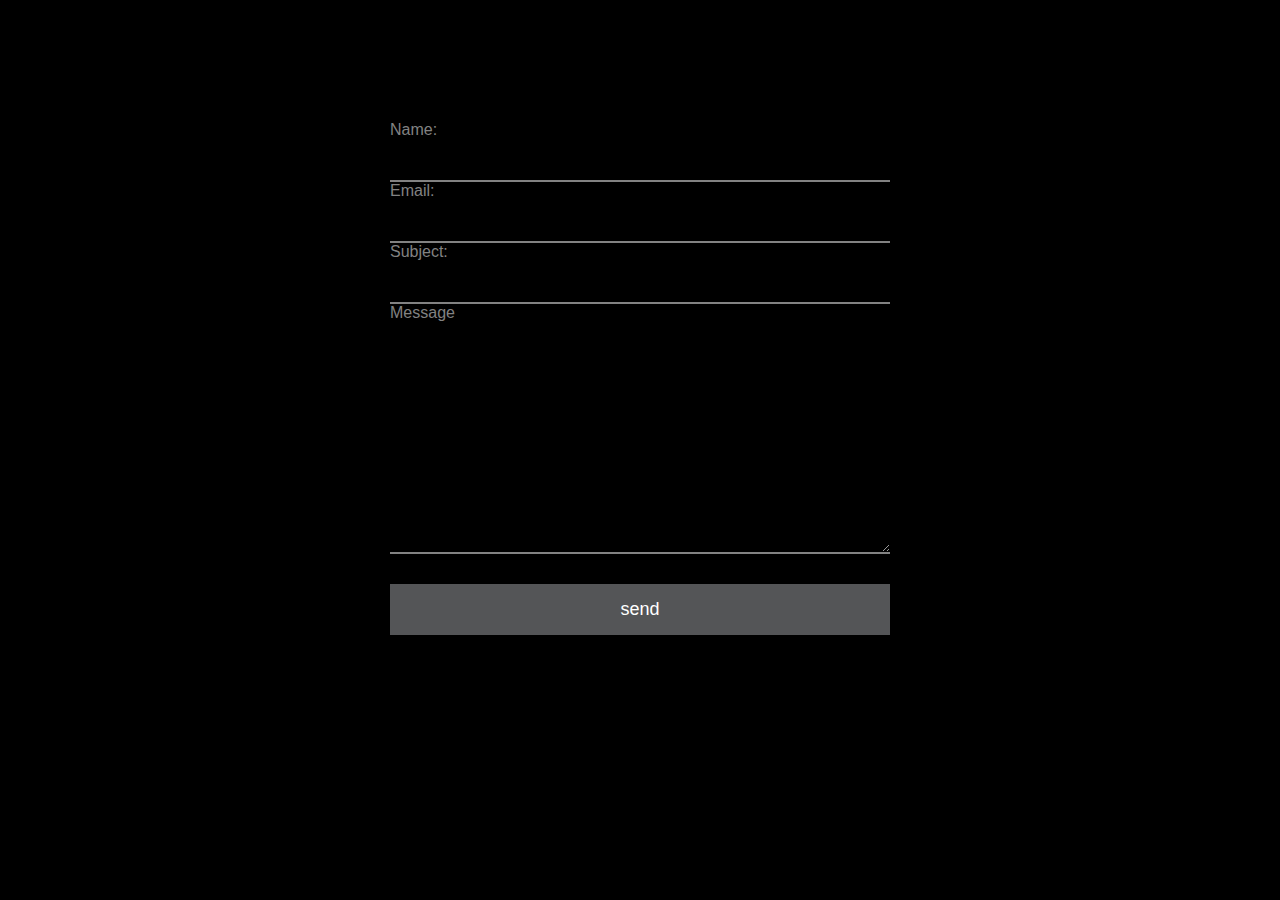
<file: contact page/contact page/index.html>
<!DOCTYPE html>
<html lang="en">
  <head>
    <meta charset="UTF-8" />
    <meta http-equiv="X-UA-Compatible" content="IE=edge" />
    <meta name="viewport" content="width=device-width, initial-scale=1.0" />
    <link rel="stylesheet" href="styles.css" />
    <title>Document</title>
  </head>
  <body>
    <div class="content">
      <h1>Contact me</h1>
      <form action="mail.php" method="POST">
        <label for="name">Name:</label>
        <input type="text" name="name" id="name" />
        <label for="email">Email:</label>
        <input type="email" name="email" id="email" />
        <label for="name">Subject:</label>
        <input type="text" name="name" id="name" />
        <label for="name">Message</label>
        <textarea name="message" cols="30" rows="10"></textarea>
        <input type="submit" value="send" />
      </form>
    </div>
  </body>
</html>
</file>
<file: contact page/contact page/styles.css>
* {
    padding:0;
    margin:0;
    box-sizing: border-box;
}
body {
    background:black;
}
input, textarea, label {
    font-family: sans-serif;
}
.content {
    max-width: 1320px;
    margin: 0 auto;
    padding: 5%;
}

form {
    max-width: 500px;
    margin: 0 auto;
    text-align: left;
    padding:20px 0;
}

input, textarea, label {
    display: block;
    margin: 0 auto;
    width: 100%;
    color: #828282;
}

input, textarea {
    background-color: transparent;
    border: 0;
    border-bottom: 2px solid #828282;
}

input[type=submit] {
    background-color: #545557;
    padding: 15px 0;
    color: white;
    font-size: 18px;
    border-bottom: none;
    margin-top: 30px;
    cursor: pointer;
    transition: all .3s ease;
}

input [type=submit]:hover {
    background: #fff;
    color: #1b1c1e;
}

input, textarea {
    color: white;
    font-size: 18px;
    padding: 10px;
}

input:focus, textarea:focus {
    outline: 1px solid #828282;
}
</file>
